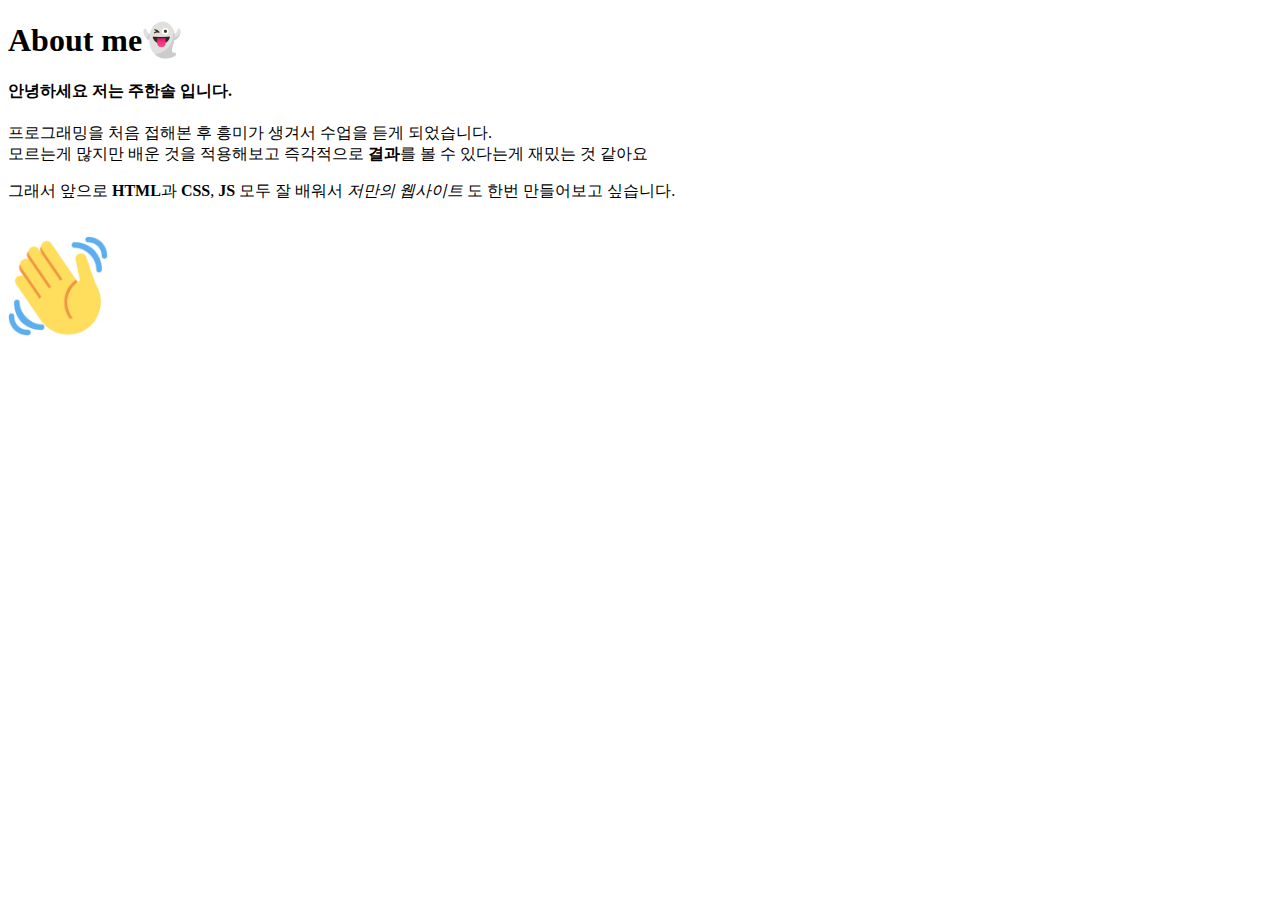
<file: index.html>
<!DOCTYPE html>
<html lang="en">
<head>
    <meta charset="UTF-8">
    <meta http-equiv="X-UA-Compatible" content="IE=edge">
    <meta name="viewport" content="width=device-width, initial-scale=1.0">
    <title>Document</title>
</head>
<body>
    <h1>About me👻</h1>
        
    <h4> 안녕하세요 저는 주한솔 입니다.</h4>
    <p>
    프로그래밍을 처음 접해본 후 흥미가 생겨서 수업을 듣게 되었습니다.<br>
    모르는게 많지만 배운 것을 적용해보고 즉각적으로 <strong>결과</strong>를 볼 수 있다는게 재밌는 것 같아요</p>
    그래서 앞으로 <strong>HTML</strong>과 <strong>CSS</strong>, <strong>JS</strong> 모두 잘 배워서 <em>저만의 웹사이트</em> 도 한번 만들어보고 싶습니다.</br> 
    <p></p>
    <br>
    <img src = "[data-uri]", height="100" width="100">
    </br>

</body>
</html>

<!-- - 이름, 자기소개
- 왜 이 수업 듣게 되었는지
- 얻고 싶은 것은 무엇인지 (어떻게 프로그래밍을 활용하고 싶은지, 무엇을 만들고 싶은지)
- 프로그래밍에 몰입하면서 내가 바뀌었다고 느꼈을 때?
- about_me.html  파일로 작성해주세요
- 깃허브 링크를 엑셀시트에 올려주세요 -->
</file>
